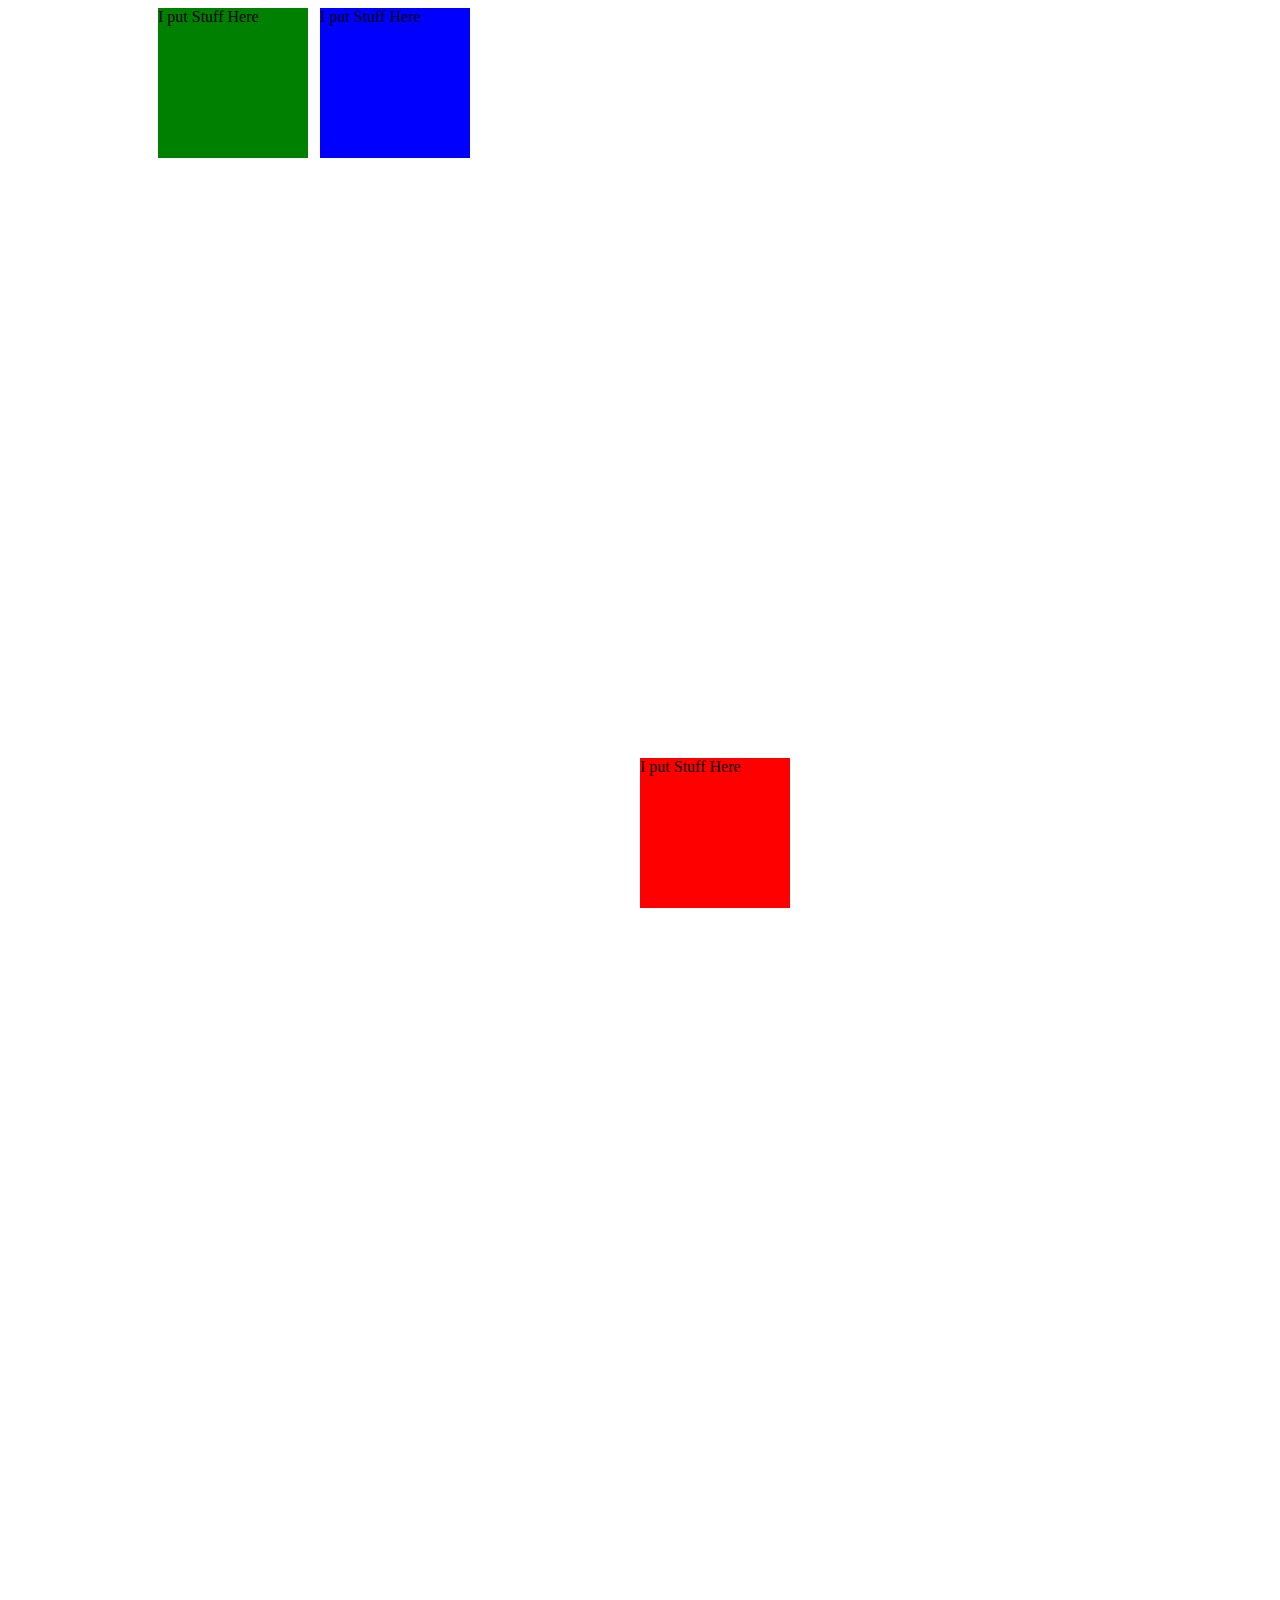
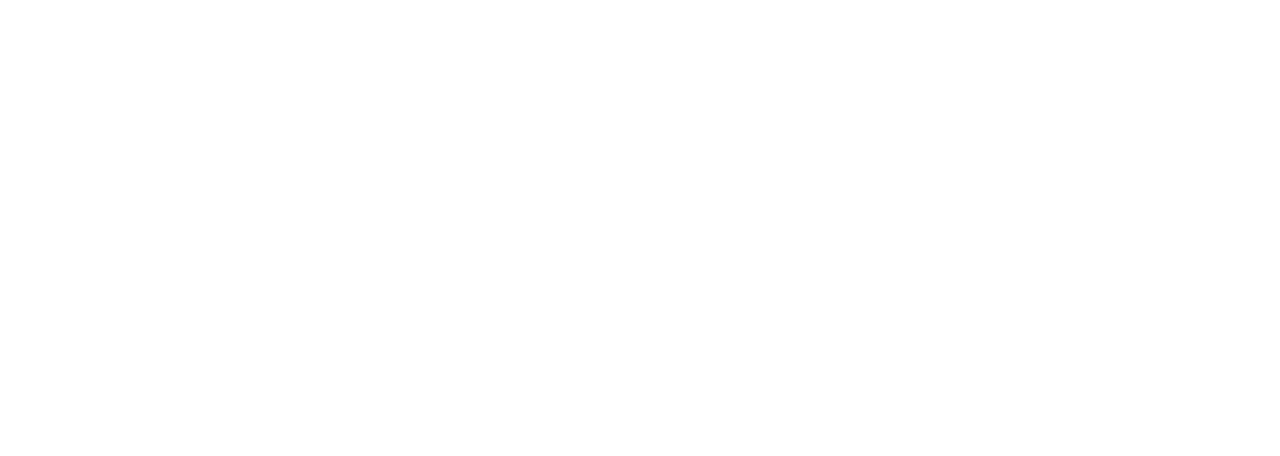
<file: HomeSchool/positions.html>
<html>
	<head>
		<link type="text/css" rel="stylesheet" href="main.css" />
		<title> </title>
	</head>
	<body id="background-H">
		<div id="Text-1">I put Stuff Here</div>
		<div id="Text-2">I put Stuff Here</div>
		<div id="text-3">I put Stuff Here</div>
	</body>
</html>
</file>
<file: HomeSchool/main.css>
p{color: white;
	font-size: 14}
	.lime {
		color: limegreen;
		font-size: 20px;
	}
	.Pxsize {
		font-size: 25px;
	}
	#gambit {
		background-color: ghostwhite;

	}
	#Button {
		hight: 50px;
		width: 100px;
		color: white;
		background-color: lightgreen;
		border-radius: 5px;}
	#Banner {
		height: 150;
		width: 1860;
		border: black;
		border-radius: 5px;
		Background-color: darkorange;
		margin-bottom: 10px;
		text-decoration: none;
	}
	#Title {
		color: white;
		text-decoration: none;
	}
	#subtitle {
		color: white;
	}
	#triv {
		color: darkcyan;
	}
	.wrap-list {
width: 1830px;
border-radius: 5px;
border: 5px dashed gold;
padding: 5px;
	}
	.list {
width: 1850px;
border-radius: 5px;
border:gold;
	}
	.red {
		color: red;
	}
	.green {
		color: green;
	}
	.blue {
		color: blue;
	}
	#Text-1 {
		height: 150px;
		width: 150px;
		background-color: red;
		display: inline-block;
		position: relative;
		top: 750px;
		left: 50%;
		z-index: 1;
	}
	#Text-2 {
		height: 150px;
		width: 150px;
		background-color: green;
		display: inline-block;
		position: absolute;
		z-index: 2;
	}
	#text-3 {
		height: 150px;
		width: 150px;
		background-color: blue;
		display: inline-block;
		position: fixed;
		left: 25%;
	}
	#background-H {
		height: 2040px;
	}
	#navitem {
		list-style-type: none;
		display: inline;
		margin-right:.3em;
		padding:2px 5px;
	}
	#navmenu {
		text-align: center;
		background-color: orangered;
		color: white;
	}
	a:link{
		color: blue;
	}
	a:visited{
		color: purple;
	}
	a:hover{
		color: black;
	}
	a:active{
		color: white;
	}
</file>
